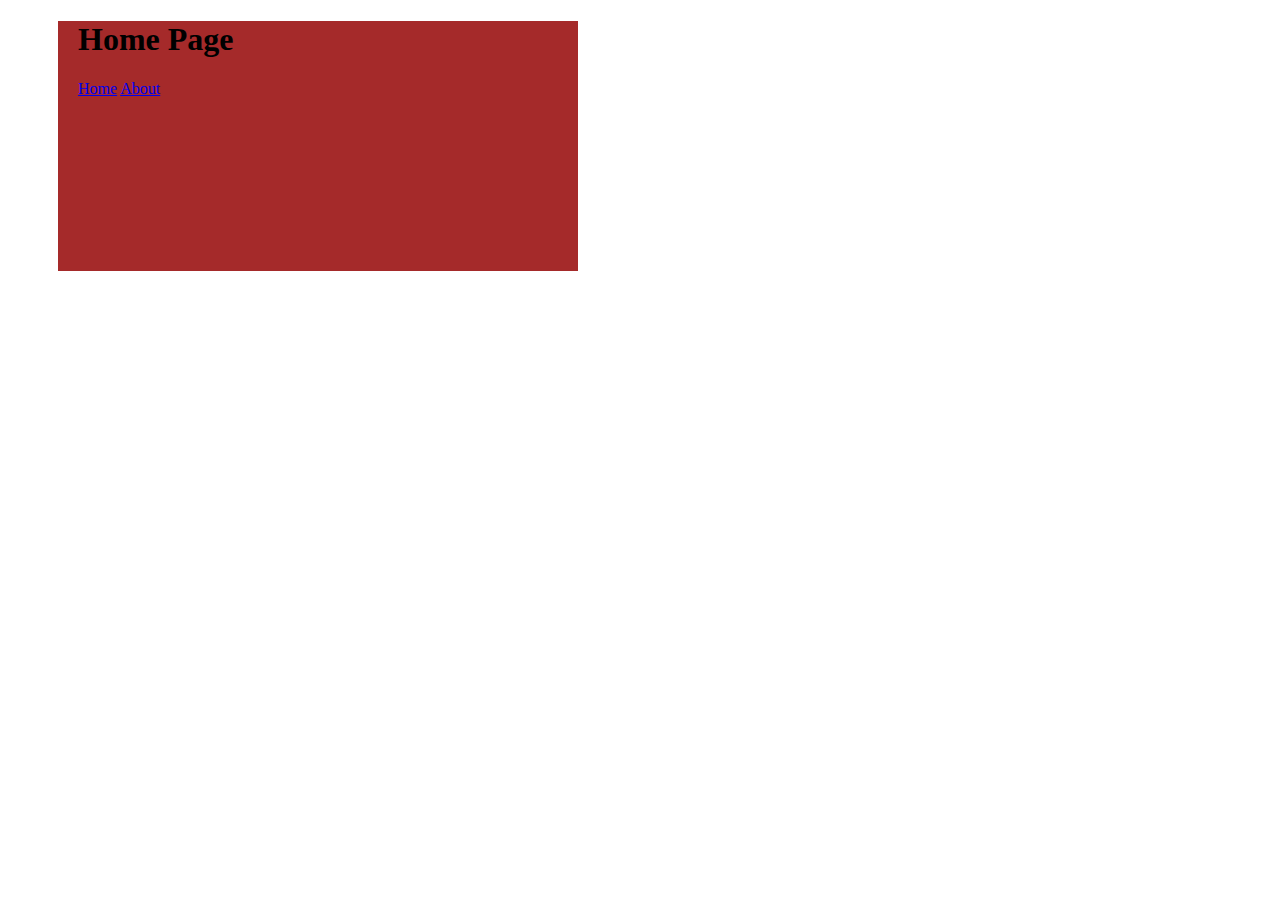
<file: html/index.html>
<!DOCTYPE html>
<html>

    <head>    
        <title>Home</title>
        <link rel="stylesheet" href="../css/style.css">
    </head>


    <body>

        <div id="home">
            <h1>Home Page</h1>
            <a href="index.html"> Home</a>
            <a href="about.html"> About</a>
        </div>

        <script src="../js/main.js"></script>


    </body>

</html>
</file>
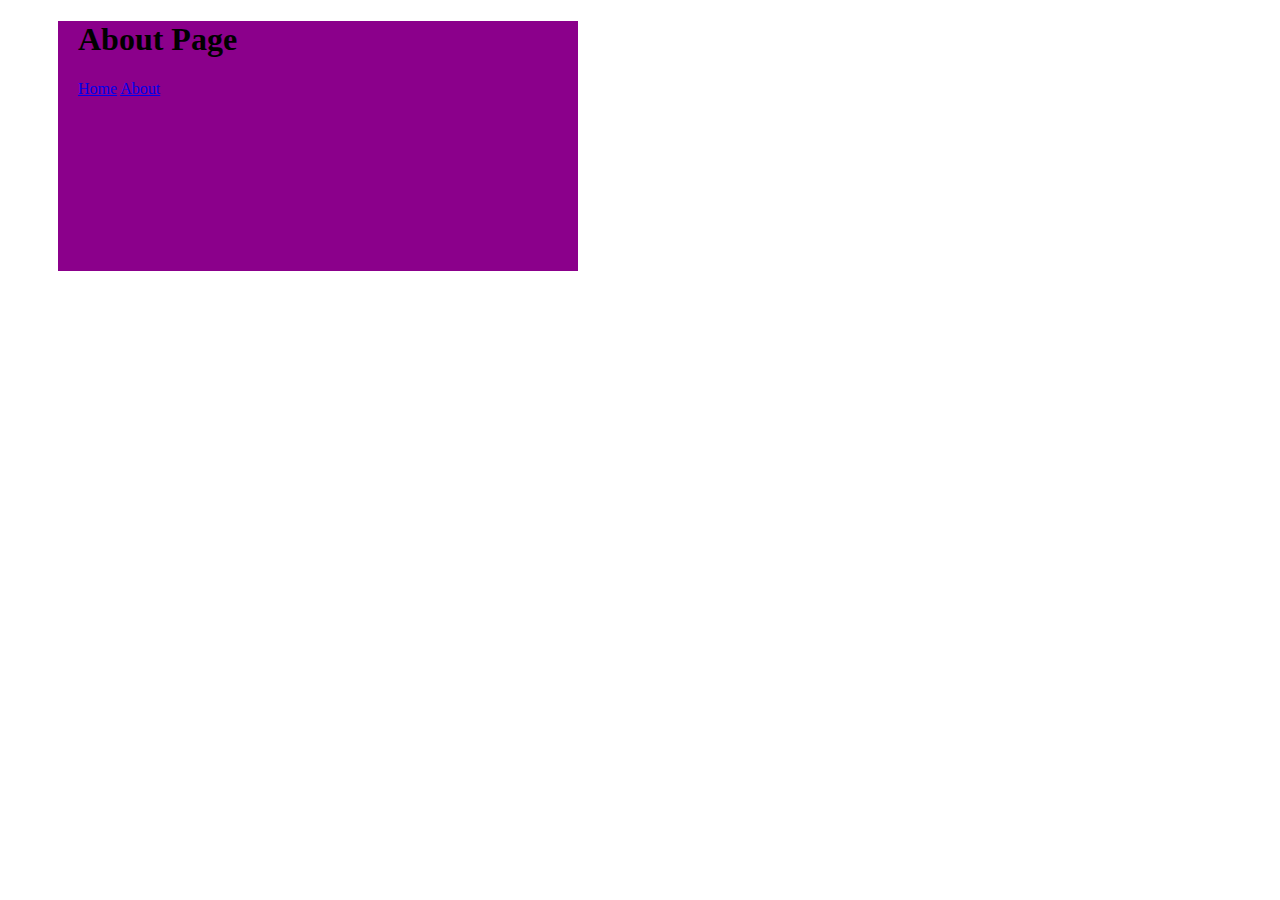
<file: html/about.html>
<!DOCTYPE html>
<html>

    <head>    
        <title>About</title>
        <link rel="stylesheet" href="../css/style.css">
    </head>


    <body>

        <div id="about">
            <h1>About Page</h1>
            <a href="index.html"> Home</a>
            <a href="about.html"> About</a>
        </div>

        <script src="../js/main.js"></script>


    </body>

</html>
</file>
<file: css/style.css>
#home{
    margin-left: 50px;
    padding-left: 20px;
    width: 500px;
    height: 250px;
    background-color: brown;
}

#about{
    margin-left: 50px;
    padding-left: 20px;
    width: 500px;
    height: 250px;
    background-color:darkmagenta;
}
</file>
